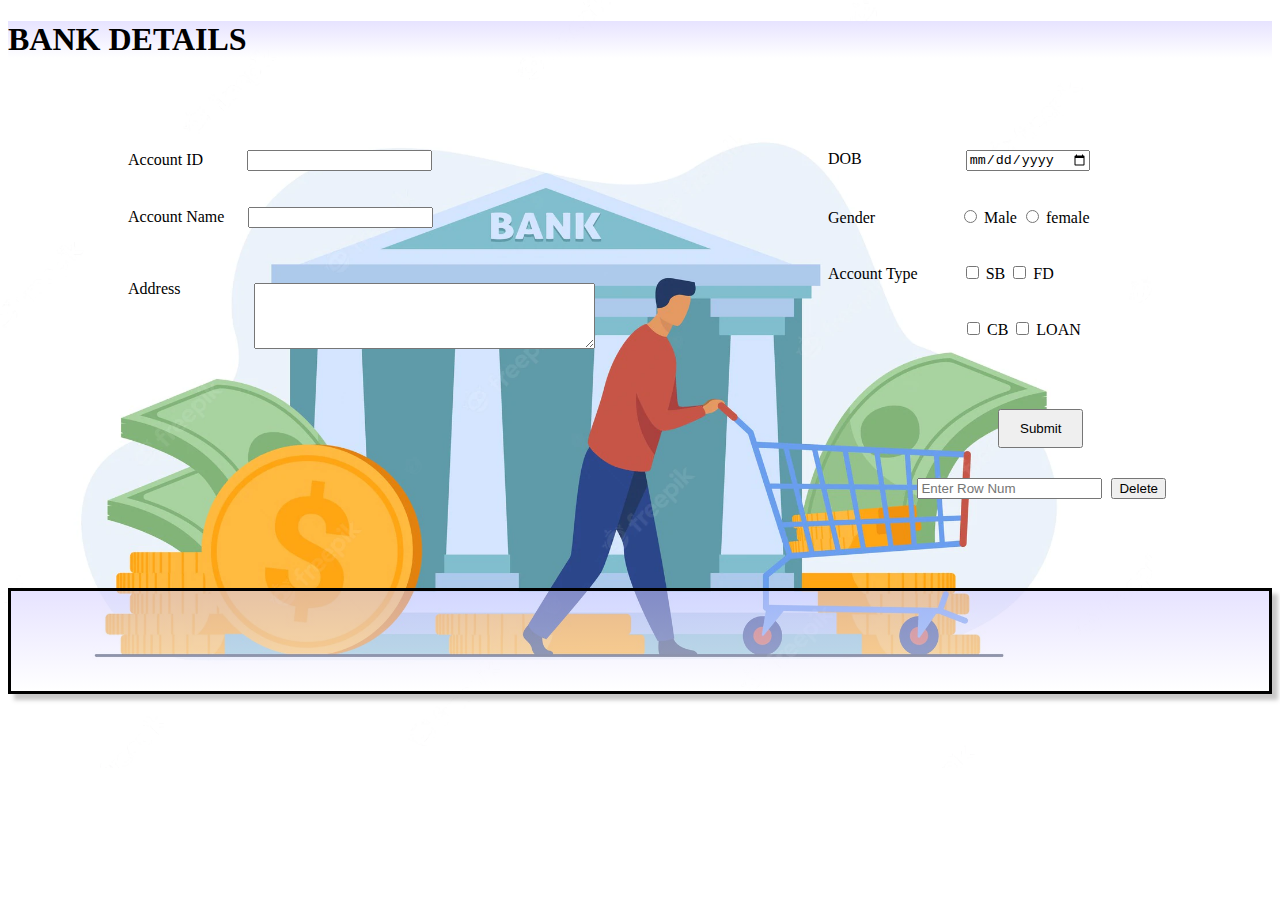
<file: LOGIN.html>
<!DOCTYPE html>
<html>

<head>
    <h1>BANK DETAILS</h1>
    <style>
        h1{
            background: linear-gradient(180deg, rgba(209, 202, 255, 0.53) 0%, rgba(255, 255, 255, 0.53) 100%);
            padding: none;
            height: 200%;
        }
        .abc {
            border: 1px solid black;
            border-collapse: collapse;
            text-align: center;
            padding: auto;
        }

        .xyz {
            border: 1px solid black;
            border-collapse: collapse;
            text-align: center;
            padding: auto;
        }
    </style>

    <script>
        var num = 1;
        

        object = [];

        function retrieveData() {
            var element1 = document.getElementById("accId");
            var element2 = document.getElementById("accName");
            var element3 = document.getElementById("adr");
            var element4 = document.getElementById("dob");

            var temp = {

                order: num,
                accountId: element1.value,
                accountName: element2.value,
                address: element3.value,
                DOB: element4.value,


            };
            num++;
            object.push(temp);

            var output = document.getElementById("dataTable")

            output.innerHTML = "<tr><th class='xyz'>Sr.No.</th>" +
                "<th class='xyz'>ActID</th>" +
                "<th class='abc'>ActName</th>" +
                "<th class='abc'>Address</th>" +
                "<th class='abc'>DOB</th></tr>";

            for (let i = 0; i < object.length; i++) {
                output
                    .innerHTML += //"<tr><th class='xyz'>Sr.No.</th>"+"<th class='xyz'>ActID</th>"+ "<th class='abc'>ActName</th>" + "<th class='abc'>Address</th></tr>"+
                    "<tr><td class='abc'>" + object[i].order +
                    "<td class='abc'>" + object[i].accountId + "</td>" +
                    "<td class='abc'>" + object[i].accountName + "</td>" +
                    "<td class='abc'>" + object[i].address + "</td>" +
                    "<td class='abc'>" + object[i].DOB + "</td>";;
            }

        }

        
        // function retrieveData() {
        //     var element = document.getElementById("txt");
        //     console.log(element.value);
        //     var output = document.getElementById("txt2");
        //     output.innerHTML = "Hello";
        //     var temp = {
        //         variable: element.value
        //     };
        //     console.log(temp);

        function onDelete() { 
            var element5 = document.getElementById("rowNum");
            document.getElementById("dataTable").deleteRow(element5.value);
            
            for (let i = 1; i < object.length; i++) {
                
                
                
                delete object[i].accountId
                delete  object[i].accountName
                delete  object[i].address 
                delete object[i].DOB 
                
                
                
            }
            
            
        }
    

    </script>
</head>

<body style =" background-image: url('img.webp'); background-size: 90%; background-repeat: no-repeat;">
    <div style="position: relative; top: 50px; left : 120px ">

        <div class="left" style="position: absolute; top: 20px;">

            <label style="padding-right: 40px;">Account ID </label>
            <input type="text" id="accId">
            <!-- <input type="button" onclick="retrieveData()"><br> -->
            <br>
            <br>
            <br>
            <label style="padding-right: 20px;">Account Name</label>
            <input type="text" id="accName">
            <br>
            <label style="padding-right: 70px;">Address</label>
            <textarea id="adr" class="add" type="text" cols="40" rows="4" style="position: relative; top: 55px;" ></textarea>
        </div>

        <div class="right" style="position: relative; left: 700px; top: 20px;">

            <label style="padding-right: 100px;">DOB </label>
            <input type="date" id="dob">
            <br>
            <br>
            <br>
            <label style="padding-right: 80px;">Gender</label>
            <input type="radio" id="GENDER" name="gender" value="HTML">

            <label for="male">Male</label>

            <input type="radio" id="GENDER" name="gender">

            <label for="female">female</label><br>
            <br>
            <br>
            <label style="padding-right: 40px;" id="acctype">Account Type</label>
            <input type="checkbox">
            <label>SB</label>
            <input type="checkbox">
            <label>FD</label><br>
            <br>
            <br>


            <div class="check" style="position: relative; left : 135px;">
                <input type="checkbox">

                <label>CB</label>
                <input type="checkbox">
                <label>LOAN</label>
            </div>
            <button style="position: relative; left : 170px; top : 70px; padding : 10px 20px 10px"
                onclick="retrieveData()">Submit</button>
                <input type = "number" id = rowNum  placeholder="Enter Row Num" style="position: relative; top: 130px;">
                <button style="position: relative; left : 5px; top : 130px;" onclick =" onDelete()">Delete</button>


        </div>
    </div>

    <div style= "
    background: linear-gradient(180deg, rgba(209, 202, 255, 0.53) 0%, rgba(255, 255, 255, 0.53) 100%);
    box-shadow: 6px 6px 4px rgba(130, 127, 127, 0.43);
    border-style:solid ; padding-bottom: 100px; position: relative ;top :280px; ">
        <div id="msg1" style="text-align: center;"></div>

        <table id="dataTable">

        </table>

    </div>

    




</body>

</html>
</file>
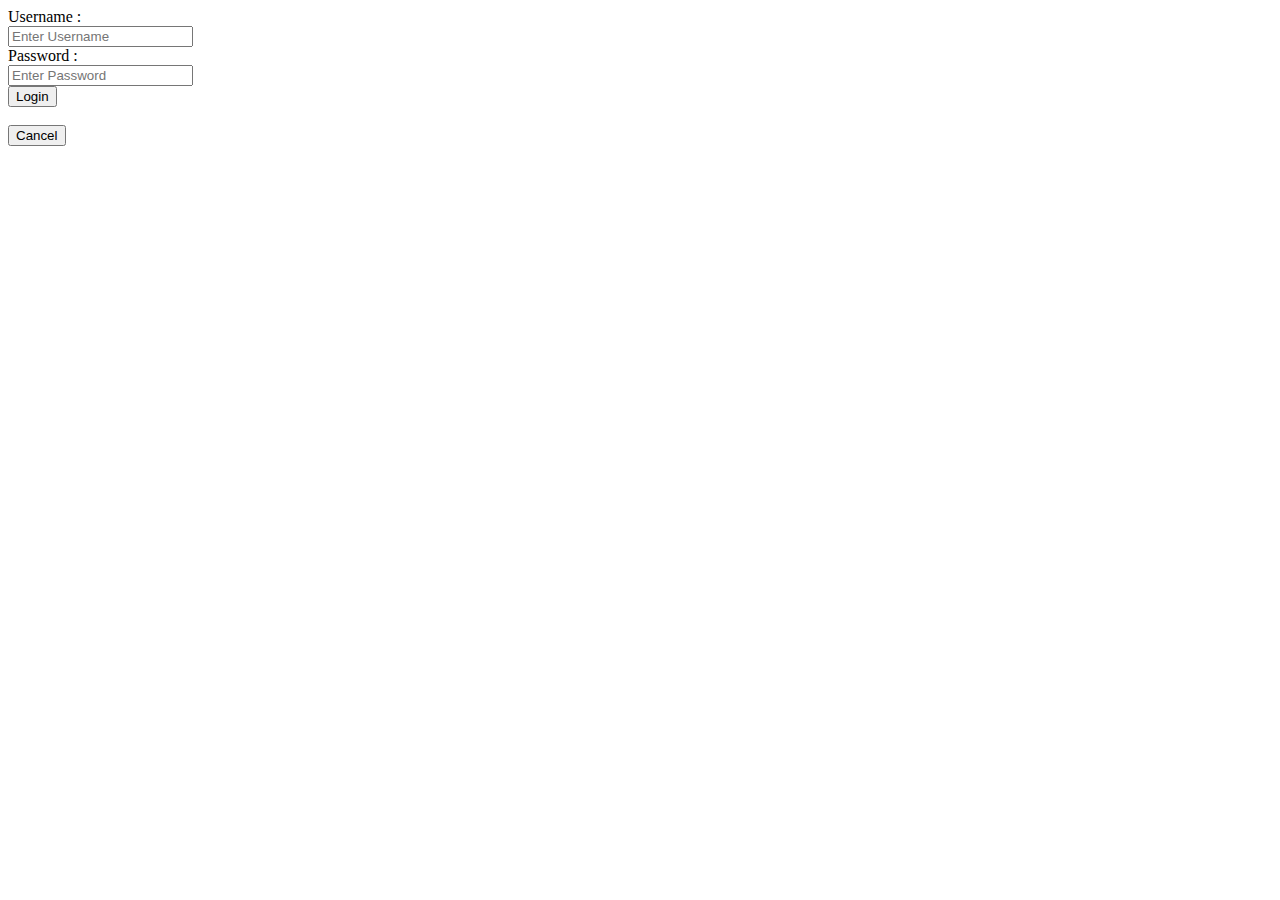
<file: login/login.component.html>
<body class="body">

<!-- <div class="rectangleno8">	
</div> -->
<div class="rectanglewithinbackground">
 </div>
    <div>       <label class="username" style="color: #000000;">Username : </label>  
        <br>
       <input type="text/css"  placeholder="Enter Username"class="rectangleno1" >
    <br>
       <label class="password">Password : </label>  
       <br>
        <input type="text/css"placeholder="Enter Password"  class="rectangleno2" > 
         <br></div>
    <div>

    
        <button type="submit" class="login">Login</button> <br>
        <br>
         <button type="button" class="cancel"> Cancel</button>
    </div>
    </body>
</file>
